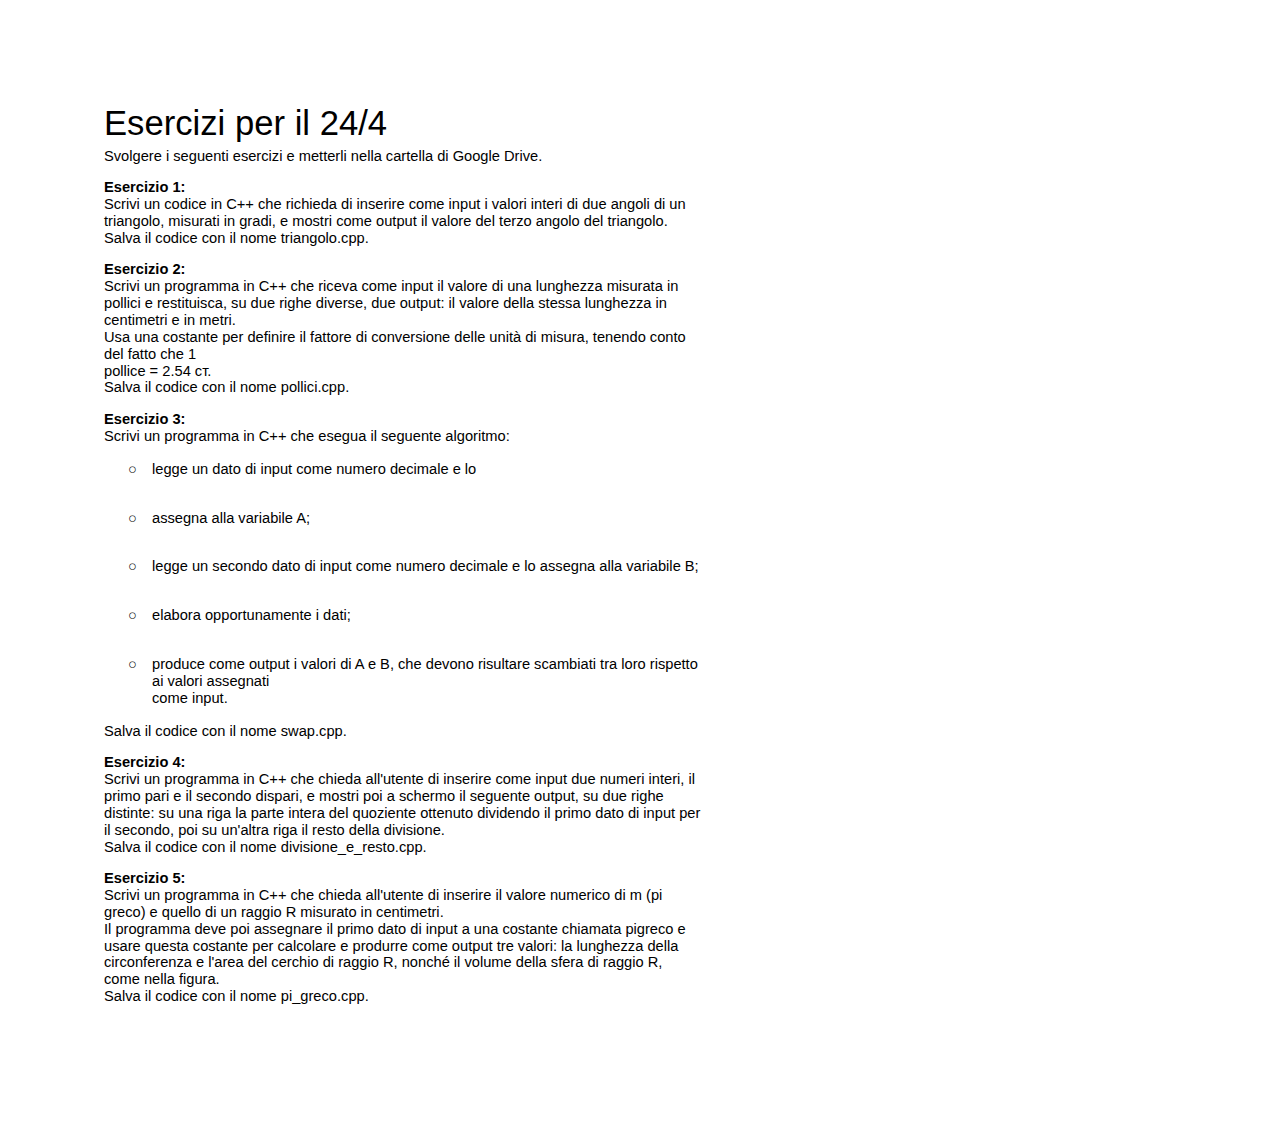
<file: assets/Info/Eserciziperil244.html>
<html><head><meta content="text/html; charset=UTF-8" http-equiv="content-type"><style type="text/css">.lst-kix_vovb2bveg5q0-8>li:before{content:"\0025a0   "}.lst-kix_vovb2bveg5q0-6>li:before{content:"\0025cf   "}.lst-kix_vovb2bveg5q0-5>li:before{content:"\0025a0   "}li.li-bullet-0:before{margin-left:-18pt;white-space:nowrap;display:inline-block;min-width:18pt}.lst-kix_vovb2bveg5q0-7>li:before{content:"\0025cb   "}.lst-kix_vovb2bveg5q0-0>li:before{content:"\0025cb   "}ul.lst-kix_vovb2bveg5q0-6{list-style-type:none}ul.lst-kix_vovb2bveg5q0-7{list-style-type:none}ul.lst-kix_vovb2bveg5q0-4{list-style-type:none}ul.lst-kix_vovb2bveg5q0-5{list-style-type:none}.lst-kix_vovb2bveg5q0-2>li:before{content:"\0025a0   "}ul.lst-kix_vovb2bveg5q0-2{list-style-type:none}ul.lst-kix_vovb2bveg5q0-3{list-style-type:none}ul.lst-kix_vovb2bveg5q0-0{list-style-type:none}.lst-kix_vovb2bveg5q0-1>li:before{content:"\0025cb   "}ul.lst-kix_vovb2bveg5q0-1{list-style-type:none}.lst-kix_vovb2bveg5q0-4>li:before{content:"\0025cb   "}.lst-kix_vovb2bveg5q0-3>li:before{content:"\0025cf   "}ul.lst-kix_vovb2bveg5q0-8{list-style-type:none}ol{margin:0;padding:0}table td,table th{padding:0}.c6{margin-left:36pt;padding-top:12pt;padding-left:0pt;padding-bottom:12pt;line-height:1.15;orphans:2;widows:2;text-align:left}.c9{padding-top:0pt;padding-bottom:3pt;line-height:1.15;page-break-after:avoid;orphans:2;widows:2;text-align:center}.c2{padding-top:0pt;padding-bottom:0pt;line-height:1.15;orphans:2;widows:2;text-align:left;height:11pt}.c0{color:#000000;font-weight:400;text-decoration:none;vertical-align:baseline;font-size:11pt;font-family:"Arial";font-style:normal}.c8{color:#000000;font-weight:400;text-decoration:none;vertical-align:baseline;font-size:26pt;font-family:"Arial";font-style:normal}.c3{padding-top:0pt;padding-bottom:0pt;line-height:1.15;orphans:2;widows:2;text-align:left}.c7{color:#000000;text-decoration:none;vertical-align:baseline;font-size:11pt;font-family:"Arial";font-style:normal}.c1{background-color:#ffffff;max-width:451.4pt;padding:72pt 72pt 72pt 72pt}.c4{padding:0;margin:0}.c5{font-weight:700}.title{padding-top:0pt;color:#000000;font-size:26pt;padding-bottom:3pt;font-family:"Arial";line-height:1.15;page-break-after:avoid;orphans:2;widows:2;text-align:left}.subtitle{padding-top:0pt;color:#666666;font-size:15pt;padding-bottom:16pt;font-family:"Arial";line-height:1.15;page-break-after:avoid;orphans:2;widows:2;text-align:left}li{color:#000000;font-size:11pt;font-family:"Arial"}p{margin:0;color:#000000;font-size:11pt;font-family:"Arial"}h1{padding-top:20pt;color:#000000;font-size:20pt;padding-bottom:6pt;font-family:"Arial";line-height:1.15;page-break-after:avoid;orphans:2;widows:2;text-align:left}h2{padding-top:18pt;color:#000000;font-size:16pt;padding-bottom:6pt;font-family:"Arial";line-height:1.15;page-break-after:avoid;orphans:2;widows:2;text-align:left}h3{padding-top:16pt;color:#434343;font-size:14pt;padding-bottom:4pt;font-family:"Arial";line-height:1.15;page-break-after:avoid;orphans:2;widows:2;text-align:left}h4{padding-top:14pt;color:#666666;font-size:12pt;padding-bottom:4pt;font-family:"Arial";line-height:1.15;page-break-after:avoid;orphans:2;widows:2;text-align:left}h5{padding-top:12pt;color:#666666;font-size:11pt;padding-bottom:4pt;font-family:"Arial";line-height:1.15;page-break-after:avoid;orphans:2;widows:2;text-align:left}h6{padding-top:12pt;color:#666666;font-size:11pt;padding-bottom:4pt;font-family:"Arial";line-height:1.15;page-break-after:avoid;font-style:italic;orphans:2;widows:2;text-align:left}</style></head><body class="c1 doc-content"><p class="c9 title" id="h.rlg4s8d2t9k2"><span class="c8">Esercizi per il 24/4</span></p><p class="c3"><span class="c0">Svolgere i seguenti esercizi e metterli nella cartella di Google Drive.</span></p><p class="c2"><span class="c0"></span></p><p class="c3"><span class="c5 c7">Esercizio 1:</span></p><p class="c3"><span class="c0">Scrivi un codice in C++ che richieda di inserire come input i valori interi di due angoli di un triangolo, misurati in gradi, e mostri come output il valore del terzo angolo del triangolo.</span></p><p class="c3"><span class="c0">Salva il codice con il nome triangolo.cpp.</span></p><p class="c2"><span class="c0"></span></p><p class="c3"><span class="c5">Esercizio 2:</span></p><p class="c3"><span class="c0">Scrivi un programma in C++ che riceva come input il valore di una lunghezza misurata in pollici e restituisca, su due righe diverse, due output: il valore della stessa lunghezza in centimetri e in metri.</span></p><p class="c3"><span class="c0">Usa una costante per definire il fattore di conversione delle unit&agrave; di misura, tenendo conto del fatto che 1</span></p><p class="c3"><span class="c0">pollice = 2.54 &#1089;&#1090;.</span></p><p class="c3"><span class="c0">Salva il codice con il nome pollici.cpp.</span></p><p class="c2"><span class="c0"></span></p><p class="c3"><span class="c5">Esercizio 3:</span></p><p class="c3"><span class="c0">Scrivi un programma in C++ che esegua il seguente algoritmo:</span></p><ul class="c4 lst-kix_vovb2bveg5q0-0 start"><li class="c6 li-bullet-0"><span class="c0">&#65279;&#65279;legge un dato di input come numero decimale e lo</span></li><li class="c6 li-bullet-0"><span class="c0">assegna alla variabile A;</span></li><li class="c6 li-bullet-0"><span class="c0">&#65279;&#65279;legge un secondo dato di input come numero decimale e lo assegna alla variabile B;</span></li><li class="c6 li-bullet-0"><span class="c0">&#65279;&#65279;elabora opportunamente i dati;</span></li><li class="c6 li-bullet-0"><span class="c0">&#65279;&#65279;produce come output i valori di A e B, che devono risultare scambiati tra loro rispetto ai valori assegnati<br>come input.</span></li></ul><p class="c3"><span class="c0">Salva il codice con il nome swap.cpp.</span></p><p class="c2"><span class="c0"></span></p><p class="c3"><span class="c5">Esercizio 4:</span></p><p class="c3"><span class="c0">Scrivi un programma in C++ che chieda all&#39;utente di inserire come input due numeri interi, il primo pari e il secondo dispari, e mostri poi a schermo il seguente output, su due righe distinte: su una riga la parte intera del quoziente ottenuto dividendo il primo dato di input per il secondo, poi su un&#39;altra riga il resto della divisione.</span></p><p class="c3"><span class="c0">Salva il codice con il nome divisione_e_resto.cpp.</span></p><p class="c2"><span class="c0"></span></p><p class="c3"><span class="c5">Esercizio 5:</span></p><p class="c3"><span class="c0">Scrivi un programma in C++ che chieda all&#39;utente di inserire il valore numerico di m (pi greco) e quello di un raggio R misurato in centimetri.</span></p><p class="c3"><span class="c0">Il programma deve poi assegnare il primo dato di input a una costante chiamata pigreco e usare questa costante per calcolare e produrre come output tre valori: la lunghezza della circonferenza e l&#39;area del cerchio di raggio R, nonch&eacute; il volume della sfera di raggio R,</span></p><p class="c3"><span class="c0">come nella figura.</span></p><p class="c3"><span class="c0">Salva il codice con il nome pi_greco.cpp.</span></p><p class="c2"><span class="c0"></span></p></body></html>
</file>
